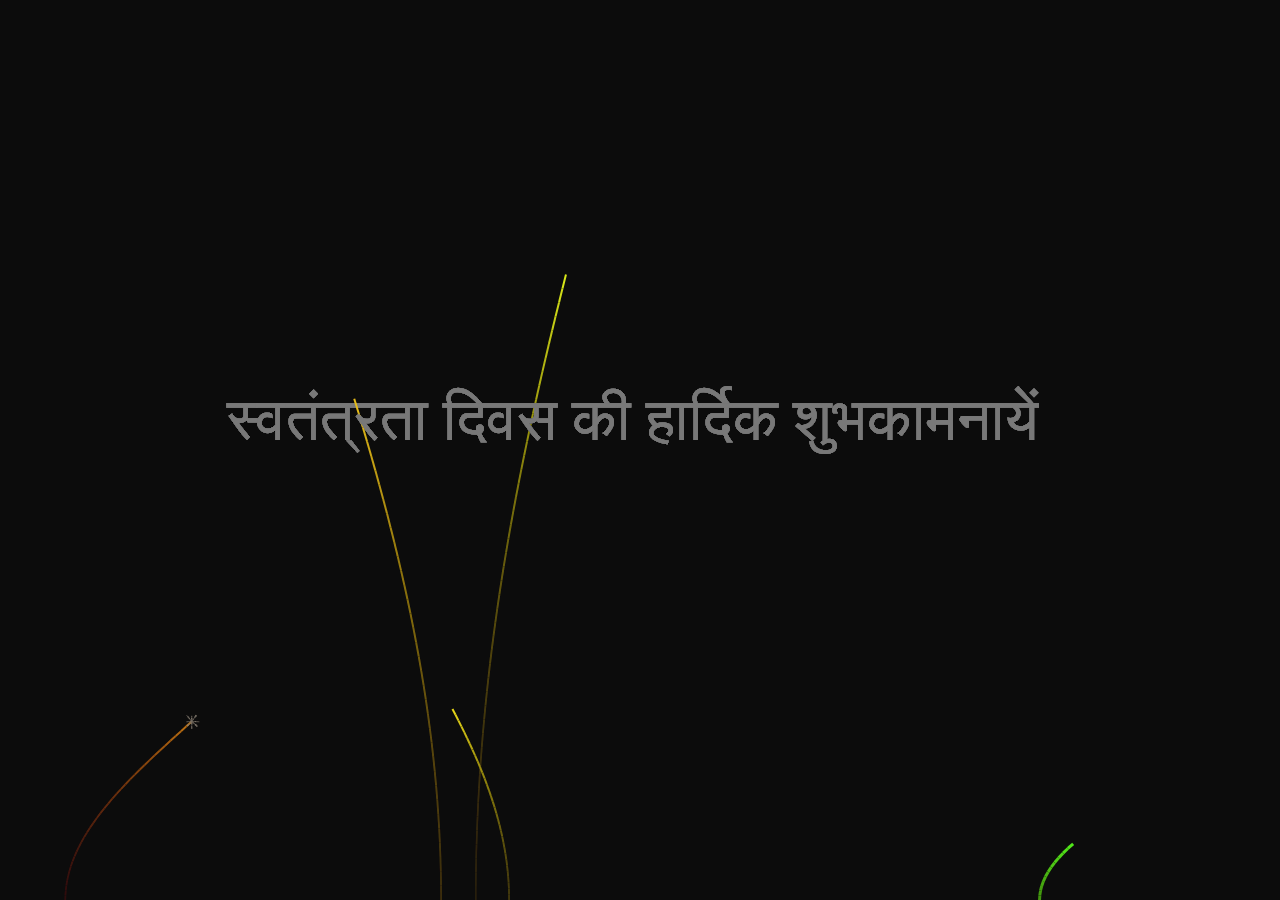
<file: bharat/index.html>
<html>
<head>
<meta http-equiv="content-type" content="text/html; charset=UTF-8" />
<title>
स्वतंत्रत भारत 
</title>
<link rel="shortcut icon" href="[data-uri]" type="image/x-icon" />
<style type = "text/css">
canvas {
	
	position: absolute;
	top: 0;
	left: 0;
}
</style>
</head>
<body>
<canvas id = 'c'></canvas>
<script type = "text/javascript">

var w = c.width = window.innerWidth,
    h = c.height = window.innerHeight,
    ctx = c.getContext( '2d' ),
    
    fireworks = [],
    tick = 0;


ctx.fillStyle = '#111';
ctx.fillRect( 0, 0, w, h );

ctx.font = '60px Verdana';
var text = 'स्वतंत्रता दिवस की हार्दिक शुभकामनायें ',
    len = ctx.measureText( text ).width;

function anim(){

  window.requestAnimationFrame( anim );
  
  ++tick;
  
  if( fireworks.length < 50 && Math.random() < .1 )
    fireworks.push( new Firework );
  
  ctx.fillStyle = 'rgba( 0, 0, 0, .04 )';
  ctx.fillRect( 0, 0, w, h );
  
  ctx.fillStyle = 'hsl(0,0%,light%)'.replace( 'light', 50 + 10 * Math.sin( tick / 10 ) );
  ctx.fillText( text, w / 2 - len / 2, h / 2 - 10 );
  
  fireworks.map( function( firework ) { firework.step(); } );
}
function Firework(){

  this.reset();
}
Firework.prototype.reset = function(){
  
  this.dx = Math.random() * 300 * ( Math.random() < .5 ? 1 : -1 );

  this.sx = Math.random() * w;
  this.ex = this.sx + this.dx;
  this.ey = Math.random() * h;
  
  this.px = this.sx;
  this.py = 0;
  
  this.time = ( 30 + 30 * Math.random() ) |0;
  this.tick = 0;
  
  this.size = ( 2 + 2 * Math.random() ) |0;
  this.shatters = ( 5 + 5 * Math.random() ) |0;
  this.radiant = Math.PI * 2 / this.shatters;
  
  this.shatterContainer = [];
  this.dead = false;
}
Firework.prototype.step = function(){
  
  if( !this.dead ){
    ++this.tick;
    var prop = this.tick / this.time,
        nx = this.sx + this.dx * ( 1 + Math.sin( -Math.PI / 2 + prop * Math.PI / 2 ) ),
        ny = prop * this.ey;

    ctx.strokeStyle = 'hsl(hue,80%,50%)'.replace( 'hue', tick / 3 + nx / w * 100 );
    ctx.lineWidth = this.size;
    ctx.beginPath();
    ctx.moveTo( this.px, h - this.py );
    ctx.lineTo( nx, h - ny );
    ctx.stroke();

    this.px = nx;
    this.py = ny;

    if( prop >= 1 ){
      
      this.dead = true;

      for( var i = 0; i < this.shatters; ++i )
        this.shatterContainer.push( new Shatter( nx, ny, this.radiant * i ) );
    }

    if( this.x < 0 || this.x > w )
      this.reset();
    
  } else {
  
    for( var i = 0; i < this.shatterContainer.length; ++i ) {
    
      var shatter = this.shatterContainer[ i ];
      
      shatter.step();
      
      if( shatter.x < 0 || shatter.y > w || shatter.y > h ){
      
        this.shatterContainer.splice( i, 1 );
        --i;
      }
    }
    
    if( this.shatterContainer.length === 0 )
      this.reset();
  }
}
function Shatter( x, y, rad ){

  this.x = x;
  this.y = h - y;
  this.vx = ( Math.random() + 1 ) * Math.cos( rad );
  this.vy = ( Math.random() + 1 ) * Math.sin( rad );
}
Shatter.prototype.step = function(){

  var nx = this.x + ( this.vx *= .999 ),
      ny = this.y + ( this.vy += .02 );
  
  ctx.strokeStyle = 'hsl(hue,8%,50%)'.replace( 'hue', tick / 3 + nx / w * 100 );
  ctx.lineWidth = .5 + Math.random();
  ctx.beginPath();
  ctx.moveTo( this.x, this.y );
  ctx.lineTo( nx, ny );
  ctx.stroke();
  
  this.x = nx;
  this.y = ny;
}

anim();
</script>
</body>
</html>
</file>
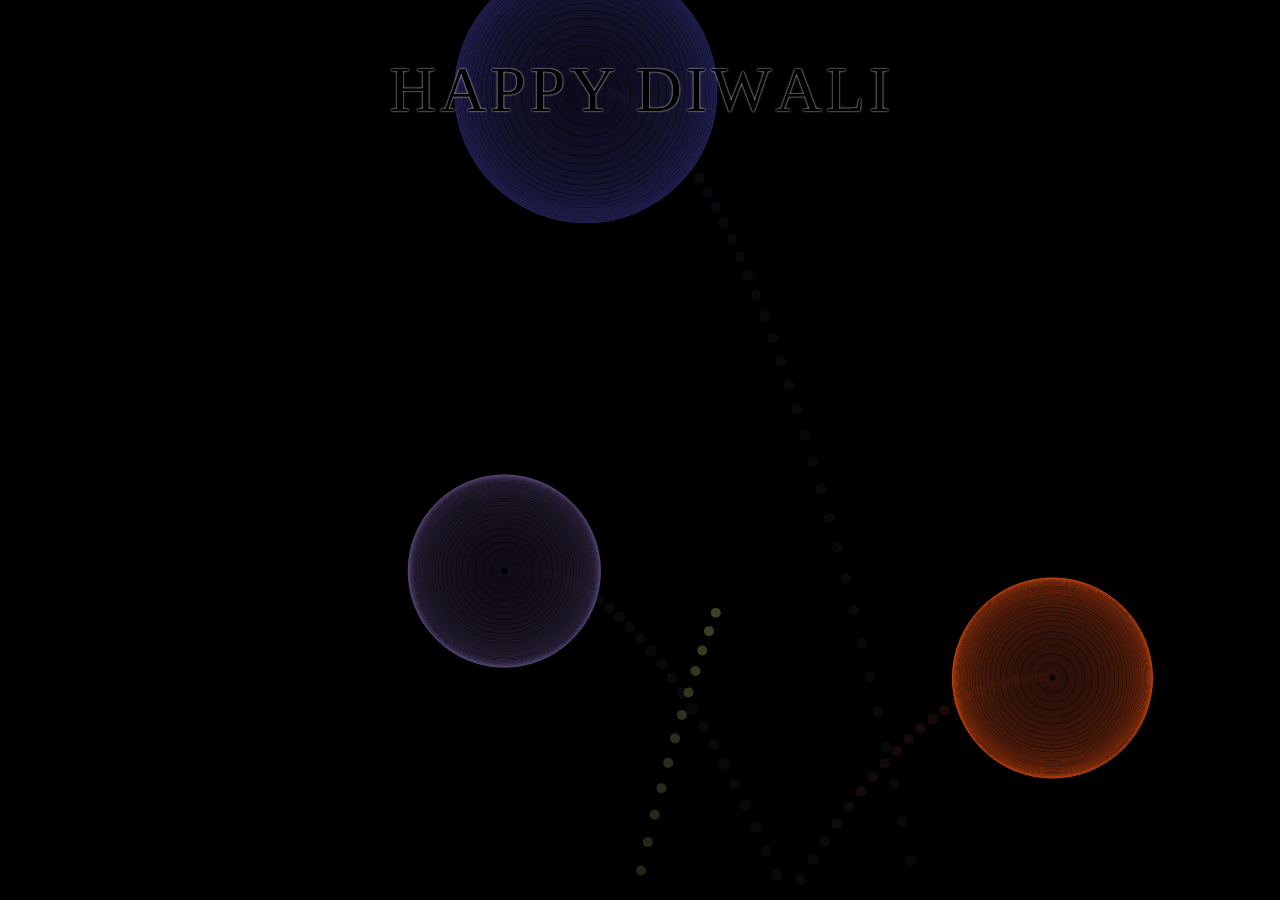
<file: diwali/index.html>
<html>

<head>
	<title>
		Happy Diwali !
	</title>
	<link rel="shortcut icon" href=""/>
	<style type="text/css">
		@import url(http://fonts.googleapis.com/css?family=Chewy|Sacramento);
		body {
			font-family: 'open-sans';
		}
		
		canvas {
			background-color: #000000;
			position: absolute;
			top: 0px;
			left: 0px;
		}
		
		span {
			font-family: Chewy;
			font-size: 4rem;
			color: black;
			text-shadow:white 0px 0px 2px;
			text-transform: uppercase;
		}
		
		.tag {
			position: absolute;
			top: 10%;
			left: 50%;
			-webkit-transform: translate(-50%, -50%);
			-ms-transform: translate(-50%, -50%);
			transform: translate(-50%, -50%);
		}
	</style>
</head>

<body>
	<canvas id="screen"></canvas>
	<center>
	<div class="tag">
		<span>H</span>
		<span>A</span>
		<span>P</span>
		<span>P</span>
		<span>Y</span>
		&nbsp;&nbsp;&nbsp;
		<span>D</span>
		<span>I</span>
		<span>W</span>
		<span>A</span>
		<span>L</span>
		<span>I</span>
	</div>
	</center>
	<script type="text/javascript">
		var screenWidth = window.innerWidth;
		var screenHeight = window.innerHeight;
		var gravity = 1;
		var minVx = -10;
		var deltaVx = 20;
		var minVy = 25
		var deltaVy = 15;

		function setSpeedParams() {
			var heightReached = 0;
			var vy = 0;
			while (heightReached < screenHeight && vy >= 0) {
				vy += gravity;
				heightReached += vy;
				console.log("hey");
			}
			minVy = vy / 2;
			deltaVy = vy - minVy;
			vx = (1 / 4) * screenWidth / (vy / 2);
			minVx = -vx;
			deltaVx = 2 * vx;
		};
		setSpeedParams();
		var explosionRadius = 50;
		var deltaExplosionRadius = 150
		var del
		var bombRadius = 5;
		var deltaBombRadius = 10;
		var explodingDuration = 100;
		var explosionDividerFactor = 10; // I couldn't find a better name. Got any?
		var nBombs = 1; // initial
		var percentChanceNewBomb = 5;

		function Color(min) {
			min = min || 0;
			this.r = colorValue(min);
			this.g = colorValue(min);
			this.b = colorValue(min);
			this.style = createColorStyle(this.r, this.g, this.b);
		};

		function colorValue(min) {
			return Math.floor(Math.random() * 255 + min);
		}

		function createColorStyle(r, g, b) {
			return 'rgba(' + r + ',' + g + ',' + b + ', 0.8)';
		}
		function Bomb() {
			var self = this;

			self.radius = bombRadius + Math.random() * deltaBombRadius;
			self.previousRadius = bombRadius;
			self.explosionRadius = explosionRadius + Math.random() * deltaExplosionRadius;
			self.explodingDuration = explodingDuration;
			self.hasExploded = false;
			self.alive = true;
			self.color = new Color();

			//  self.px = Math.random() * window.innerWidth;
			self.px = (window.innerWidth / 4) + (Math.random() * window.innerWidth / 2);

			//  self.py = Math.random() * window.innerHeight;
			self.py = window.innerHeight;

			self.vx = minVx + Math.random() * deltaVx;
			self.vy = (minVy + Math.random() * deltaVy) * -1; // because y grows downwards
			self.update = function() {
				if (self.hasExploded) {
					var deltaRadius = self.explosionRadius - self.radius;
					self.previousRadius = self.radius;
					self.radius += deltaRadius / explosionDividerFactor;
					self.explodingDuration--;
					if (self.explodingDuration == 0) {
						self.alive = false;
					}
				} else {
					self.vx += 0;
					self.vy += gravity;
					if (self.vy >= 0) { // invertion point
						self.explode();
					}
					self.px += self.vx;
					self.py += self.vy;
				}
			};
			self.draw = function(ctx) {
				ctx.beginPath();
				ctx.arc(self.px, self.py, self.previousRadius, 0, Math.PI * 2, false);
				if (self.hasExploded) {
					ctx.strokeStyle = self.color.style;
					var width = self.radius - self.previousRadius;
					if (width < 1) {
						width = 1;
					}
					ctx.lineWidth = width;
					ctx.stroke();
				} else {
					ctx.fillStyle = self.color.style;
					ctx.lineWidth = 1;
					ctx.fill();
				}

			};

			self.explode = function() {
				self.hasExploded = true;
			};

		}

		function Controller() {
			var self = this;
			self.canvas = document.getElementById("screen");
			self.canvas.width = screenWidth;
			self.canvas.height = screenHeight;
			self.ctx = self.canvas.getContext('2d');
			self.init = function() {
				self.readyBombs = [];
				self.explodedBombs = [];
				for (var i = 0; i < nBombs; i++) {
					self.readyBombs.push(new Bomb());
				}
			}
			self.update = function() {
				var aliveBombs = [];
				while (self.explodedBombs.length > 0) {
					var bomb = self.explodedBombs.shift();
					bomb.update();
					if (bomb.alive) {
						aliveBombs.push(bomb);
					}
				}
				self.explodedBombs = aliveBombs;
				var notExplodedBombs = [];
				while (self.readyBombs.length > 0) {
					var bomb = self.readyBombs.shift();
					bomb.update();
					if (bomb.hasExploded) {
						self.explodedBombs.push(bomb);
					} else {
						notExplodedBombs.push(bomb);
					}
				}
				self.readyBombs = notExplodedBombs;
			}
			self.draw = function() {
				self.ctx.beginPath();
				self.ctx.fillStyle = 'rgba(0, 0, 0, 0.05)'; // Ghostly effect
				self.ctx.fillRect(0, 0, self.canvas.width, self.canvas.height);




				for (var i = 0; i < self.readyBombs.length; i++) {
					self.readyBombs[i].draw(self.ctx);
				}
				for (var i = 0; i < self.explodedBombs.length; i++) {
					self.explodedBombs[i].draw(self.ctx);
				}
			}
			self.animation = function() {
				self.update();
				self.draw();

				if (Math.random() * 100 < percentChanceNewBomb) {
					self.readyBombs.push(new Bomb());
				}


				requestAnimationFrame(self.animation);
			}
		}
		var controller = new Controller();
		controller.init();
		requestAnimationFrame(controller.animation);
	</script>
</body>

</html>
</file>
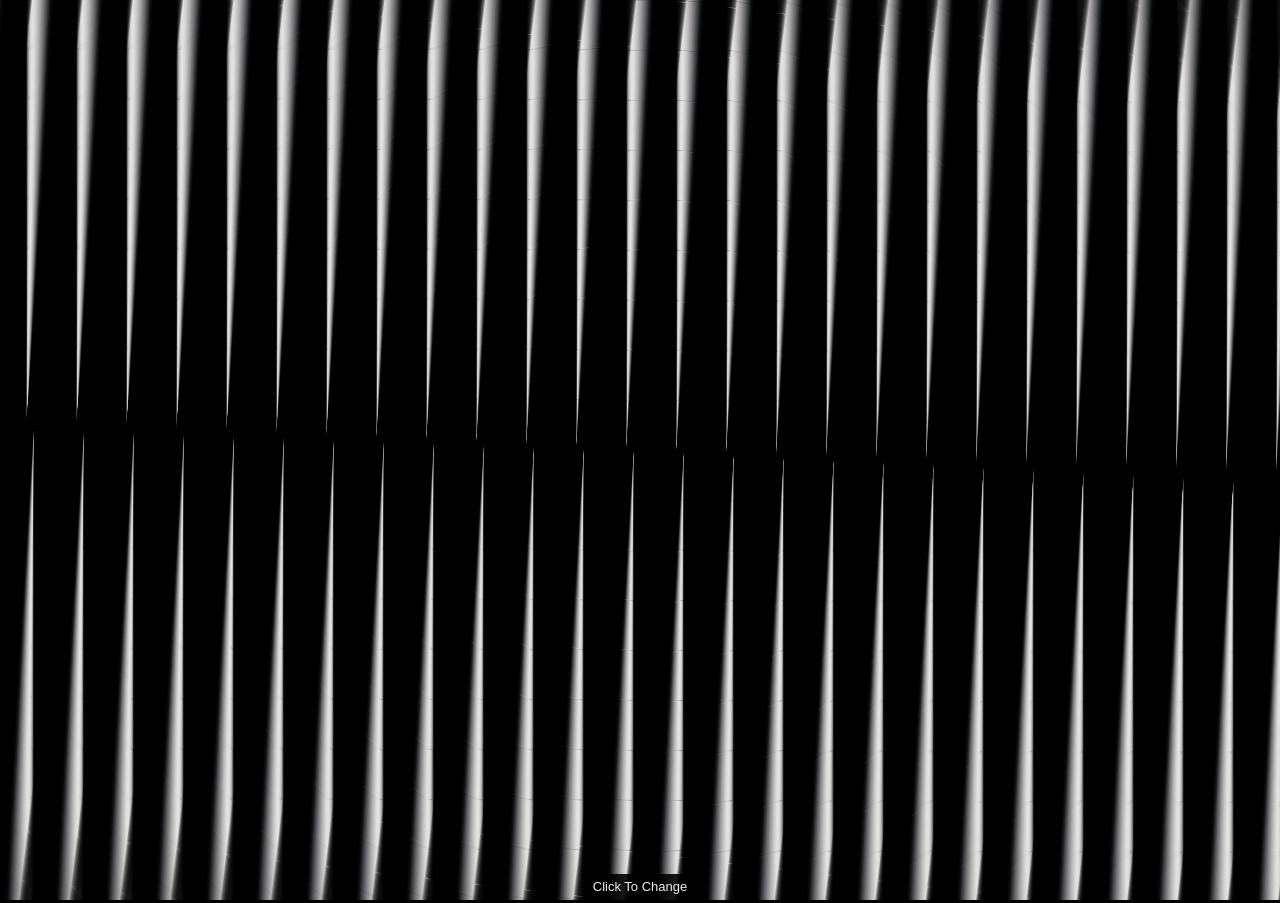
<file: illusion/index.html>
<!DOCTYPE html>
<html >
  <head>
    <meta charset="UTF-8">
    <title>Illusion</title>
    <link rel="shortcut icon" href="http://rishi.juz4fun.com/rishi.png" type="image/x-icon"/>
        <link rel="stylesheet" href="css/style.css">
  </head>
  <body>
    <canvas id="c"></canvas>
<footer><span>Click To Change</span></footer>
        <script src="js/index.js"></script>
  </body>
</html>
</file>
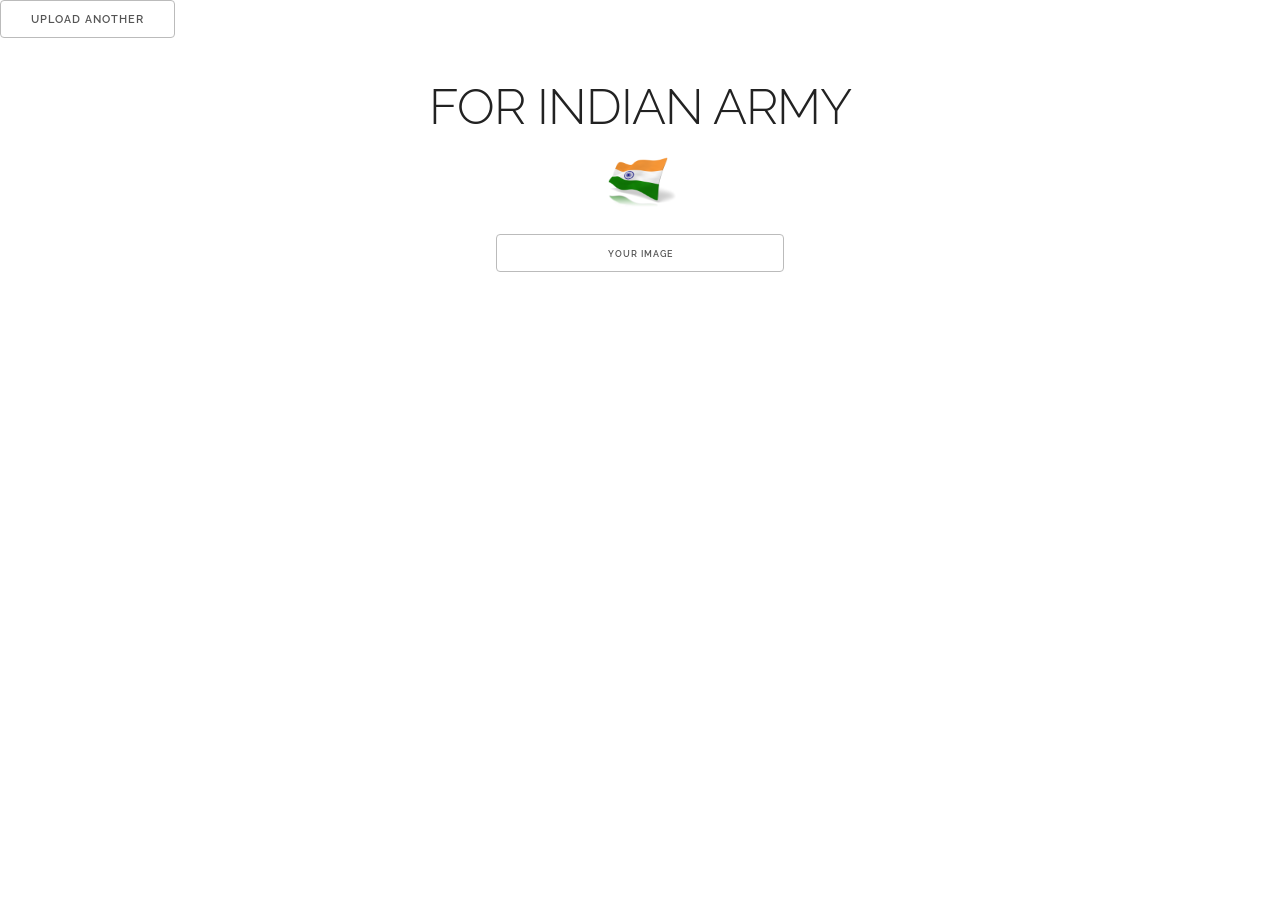
<file: India/index.html>
<!DOCTYPE html>
<html lang="en">

<head>
  <meta charset="utf-8">
  <title>India</title>
  <meta name="description" content="">
  <meta name="author" content="Rishi Giri" >
  <meta name="viewport" content="width=device-width, initial-scale=1">
  <meta name="keywords" content="Rishi Giri,Change Facebook Profile, India" />
  <meta name="description" content="For our Army" />
  <link rel="shortcut icon" href="images/fevicon.png" type="image/x-icon" />
  <link href='http://fonts.googleapis.com/css?family=Raleway:400,300,500' rel='stylesheet' type='text/css'>
  <link rel="stylesheet" href="css/style.css">
</head>

<body>

<script>
  window.fbAsyncInit = function() {
    FB.init({
      appId      : '171745233184461',
      xfbml      : true,
      version    : 'v2.5'
    });
  };

  (function(d, s, id){
     var js, fjs = d.getElementsByTagName(s)[0];
     if (d.getElementById(id)) {return;}
     js = d.createElement(s); js.id = id;
     js.src = "//connect.facebook.net/en_US/sdk.js";
     fjs.parentNode.insertBefore(js, fjs);
   }(document, 'script', 'facebook-jssdk'));
</script>

<div class="fb-share-button" data-href="http://rishigiri.com/India" data-layout="button"></div>
<a href="javascript:location.reload(true)"><button class="more">Upload Another</button></a>

  <div class="container">
    <div class="row">
      <div class="column" style="margin-top: 3%">
        <h1> FOR INDIAN ARMY </h1>
        <a href="/">
          <img class="logo" src="images/india.png" alt="">
        </a>
        <a href="#" class="button" id="btn-upload"><small>Your Image</small></a>
        <input type="file" name="file" id="imageLoader" name="imageLoader" />
        <a href="#" class="button" id="btn-download" download="india.png">Download</a>
        <canvas id="imageCanvas"></canvas>
      </div>
    </div>
  </div>

<div id="fb-root"></div>
<script>
  (function(d, s, id) {
    var js, fjs = d.getElementsByTagName(s)[0];
    if (d.getElementById(id)) return;
    js = d.createElement(s);
    js.id = id;
    js.src = "//connect.facebook.net/en_US/sdk.js#xfbml=1&version=v2.5";
    fjs.parentNode.insertBefore(js, fjs);
  }(document, 'script', 'facebook-jssdk'));
</script>

  <script src="js/main.js"></script>

<script>
  (function(i, s, o, g, r, a, m) {
    i['GoogleAnalyticsObject'] = r;
    i[r] = i[r] || function() {
      (i[r].q = i[r].q || []).push(arguments)
    }, i[r].l = 1 * new Date();
    a = s.createElement(o),
      m = s.getElementsByTagName(o)[0];
    a.async = 1;
    a.src = g;
    m.parentNode.insertBefore(a, m)
  })(window, document, 'script', '//www.google-analytics.com/analytics.js', 'ga');

ga('create', 'UA-72046203-1', 'auto');
ga('send', 'pageview');

</script>

</body>

</html>
</file>
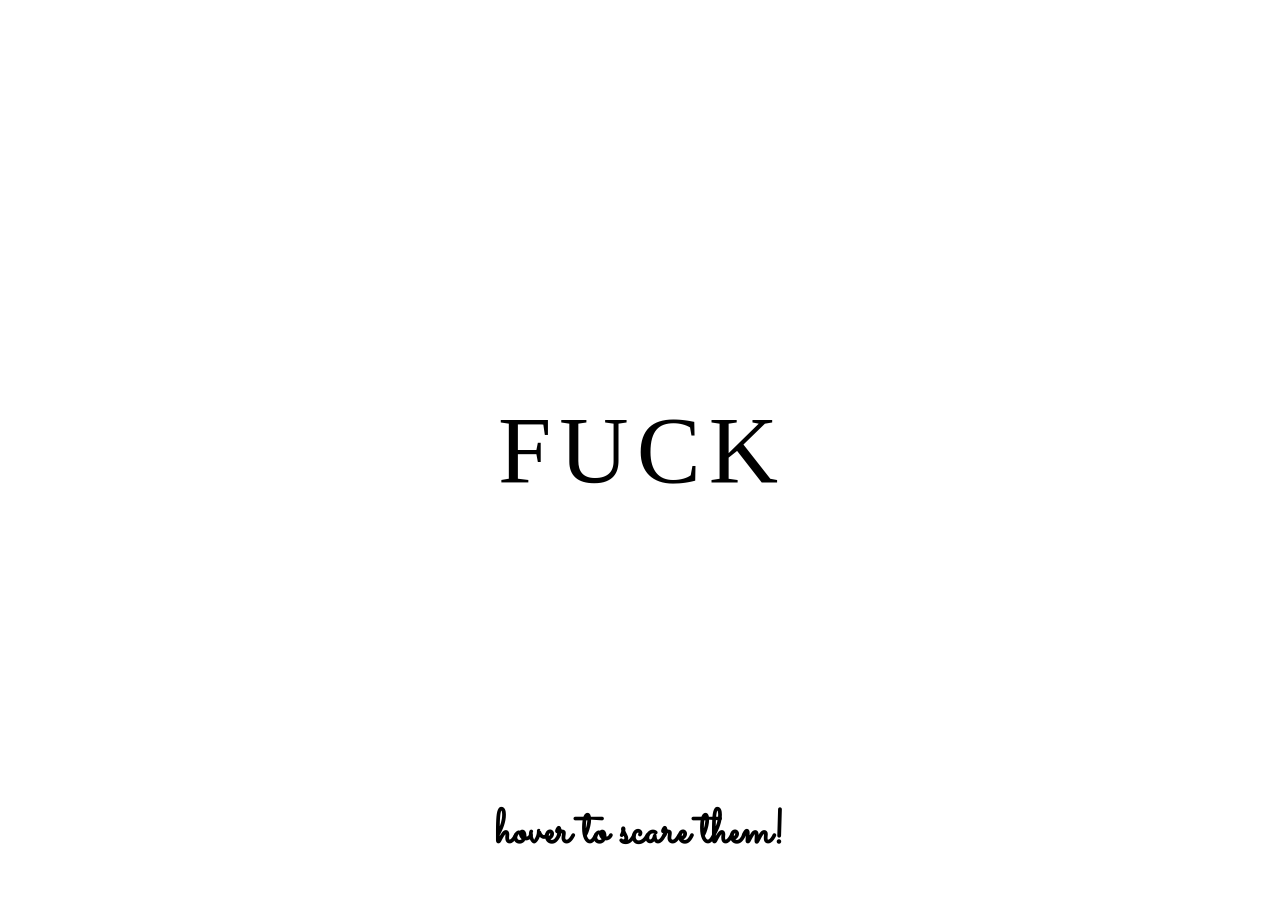
<file: scared/index.html>
<!doctype html>
<html>

<head>
	<meta charset="utf-8">
	<title>Scary !</title>

	<link rel="shortcut icon" href="http://geekgnu.5gbfree.com/text/path2.png" type="image/x-icon" />
	<meta name="author" content="Rishi Giri">
	<script type="text/javascript" src="http://code.jquery.com/jquery-1.9.1.js"></script>
	<script type="text/javascript" src="bg.js"></script>
	<style>
		@import url(http://fonts.googleapis.com/css?family=Chewy|Sacramento);
		span {
			display: inline-block;
			font-family: Chewy;
			font-size: 6rem;
			color: black;
			text-shadow: white 0px 0px 5px;
			text-transform: uppercase;
			letter-spacing: .25rem;
		}
		
		span:nth-child(1) {
			-webkit-animation-fill-mode: forwards;
			animation-fill-mode: forwards;
		}
		
		span:nth-child(1):hover {
			-webkit-animation: scared_1 0.75s ease-in;
			animation: scared_1 0.75s ease-in;
		}
		
		span:nth-child(2) {
			-webkit-animation-fill-mode: forwards;
			animation-fill-mode: forwards;
		}
		
		span:nth-child(2):hover {
			-webkit-animation: scared_2 0.75s ease-in;
			animation: scared_2 0.75s ease-in;
		}
		
		span:nth-child(3) {
			-webkit-animation-fill-mode: forwards;
			animation-fill-mode: forwards;
		}
		
		span:nth-child(3):hover {
			-webkit-animation: scared_3 0.75s ease-in;
			animation: scared_3 0.75s ease-in;
		}
		
		span:nth-child(4):hover {
			-webkit-animation: scared_3 0.75s ease-in;
			animation: scared_3 0.75s ease-in;
		}
		
		@-webkit-keyframes scared_1 {
			20% {
				-webkit-transform: scale(1, 0.5);
				transform: scale(1, 0.5);
			}
			40% {
				-webkit-transform: translateY(-3rem) rotate(10deg);
				transform: translateY(-3rem) rotate(10deg);
			}
			45% {
				-webkit-transform: translateY(-3rem) rotate(-10deg);
				transform: translateY(-3rem) rotate(-10deg);
			}
			50% {
				-webkit-transform: translateY(-3rem) rotate(10deg);
				transform: translateY(-3rem) rotate(10deg);
			}
			55% {
				-webkit-transform: translateY(-3rem) rotate(-10deg);
				transform: translateY(-3rem) rotate(-10deg);
				letter-spacing: 1rem;
			}
		}
		
		@keyframes scared_1 {
			20% {
				-webkit-transform: scale(1, 0.5);
				transform: scale(1, 0.5);
			}
			40% {
				-webkit-transform: translateY(-3rem) rotate(10deg);
				transform: translateY(-3rem) rotate(10deg);
			}
			45% {
				-webkit-transform: translateY(-3rem) rotate(-10deg);
				transform: translateY(-3rem) rotate(-10deg);
			}
			50% {
				-webkit-transform: translateY(-3rem) rotate(10deg);
				transform: translateY(-3rem) rotate(10deg);
			}
			55% {
				-webkit-transform: translateY(-3rem) rotate(-10deg);
				transform: translateY(-3rem) rotate(-10deg);
				letter-spacing: 1rem;
			}
		}
		
		@-webkit-keyframes scared_2 {
			20% {
				-webkit-transform: scale(1, 0.5);
				transform: scale(1, 0.5);
			}
			40% {
				-webkit-transform: translateY(-3rem) rotate(10deg);
				transform: translateY(-3rem) rotate(10deg);
			}
			45% {
				-webkit-transform: translateY(-3rem) rotate(-10deg);
				transform: translateY(-3rem) rotate(-10deg);
			}
			50% {
				-webkit-transform: translateY(-3rem) rotate(10deg);
				transform: translateY(-3rem) rotate(10deg);
			}
			55% {
				-webkit-transform: translateY(-3rem) rotate(-10deg);
				transform: translateY(-3rem) rotate(-10deg);
				letter-spacing: 1rem;
			}
		}
		
		@keyframes scared_2 {
			20% {
				-webkit-transform: scale(1, 0.5);
				transform: scale(1, 0.5);
			}
			40% {
				-webkit-transform: translateY(-3rem) rotate(10deg);
				transform: translateY(-3rem) rotate(10deg);
			}
			45% {
				-webkit-transform: translateY(-3rem) rotate(-10deg);
				transform: translateY(-3rem) rotate(-10deg);
			}
			50% {
				-webkit-transform: translateY(-3rem) rotate(10deg);
				transform: translateY(-3rem) rotate(10deg);
			}
			55% {
				-webkit-transform: translateY(-3rem) rotate(-10deg);
				transform: translateY(-3rem) rotate(-10deg);
				letter-spacing: 1rem;
			}
		}
		
		@-webkit-keyframes scared_3 {
			20% {
				-webkit-transform: scale(1, 0.5);
				transform: scale(1, 0.5);
			}
			40% {
				-webkit-transform: translateY(-3rem) rotate(10deg);
				transform: translateY(-3rem) rotate(10deg);
			}
			45% {
				-webkit-transform: translateY(-3rem) rotate(-10deg);
				transform: translateY(-3rem) rotate(-10deg);
			}
			50% {
				-webkit-transform: translateY(-3rem) rotate(10deg);
				transform: translateY(-3rem) rotate(10deg);
			}
			55% {
				-webkit-transform: translateY(-3rem) rotate(-10deg);
				transform: translateY(-3rem) rotate(-10deg);
				letter-spacing: 1rem;
			}
		}
		
		@keyframes scared_3 {
			20% {
				-webkit-transform: scale(1, 0.5);
				transform: scale(1, 0.5);
			}
			40% {
				-webkit-transform: translateY(-3rem) rotate(10deg);
				transform: translateY(-3rem) rotate(10deg);
			}
			45% {
				-webkit-transform: translateY(-3rem) rotate(-10deg);
				transform: translateY(-3rem) rotate(-10deg);
			}
			50% {
				-webkit-transform: translateY(-3rem) rotate(10deg);
				transform: translateY(-3rem) rotate(10deg);
			}
			55% {
				-webkit-transform: translateY(-3rem) rotate(-10deg);
				transform: translateY(-3rem) rotate(-10deg);
				letter-spacing: 1rem;
			}
		}
		
		@-webkit-keyframes scared_4 {
			20% {
				-webkit-transform: scale(1, 0.5);
				transform: scale(1, 0.5);
			}
			40% {
				-webkit-transform: translateY(-3rem) rotate(10deg);
				transform: translateY(-3rem) rotate(10deg);
			}
			45% {
				-webkit-transform: translateY(-3rem) rotate(-10deg);
				transform: translateY(-3rem) rotate(-10deg);
			}
			50% {
				-webkit-transform: translateY(-3rem) rotate(10deg);
				transform: translateY(-3rem) rotate(10deg);
			}
			55% {
				-webkit-transform: translateY(-3rem) rotate(-10deg);
				transform: translateY(-3rem) rotate(-10deg);
				letter-spacing: 1rem;
			}
		}
		
		@keyframes scared_4 {
			20% {
				-webkit-transform: scale(1, 0.5);
				transform: scale(1, 0.5);
			}
			40% {
				-webkit-transform: translateY(-3rem) rotate(10deg);
				transform: translateY(-3rem) rotate(10deg);
			}
			45% {
				-webkit-transform: translateY(-3rem) rotate(-10deg);
				transform: translateY(-3rem) rotate(-10deg);
			}
			50% {
				-webkit-transform: translateY(-3rem) rotate(10deg);
				transform: translateY(-3rem) rotate(10deg);
			}
			55% {
				-webkit-transform: translateY(-3rem) rotate(-10deg);
				transform: translateY(-3rem) rotate(-10deg);
				letter-spacing: 1rem;
			}
		}
		
		html {
			height: 100%;
		}
		
		body {
			padding: 0;
			text-align: center;
			font-family: 'open sans';
			position: relative;
			margin: 0;
			height: 100%;
		}
		
		.bg {
			position: absolute;
			min-height: 100% !important;
			width: 100%;
			z-index: 0;
		}
		
		.ibg-bg {
			position: absolute;
		}
		
		.main {
			position: relative;
		}
		
		.tag {
			position: absolute;
			top: 50%;
			left: 50%;
			-webkit-transform: translate(-50%, -50%);
			-ms-transform: translate(-50%, -50%);
			transform: translate(-50%, -50%);
		}
		
		.scare {
			width: 12rem;
			height: 6rem;
			background: #cccccc;
			border-radius: .25rem;
			position: fixed;
			bottom: 2rem;
			right: 6rem;
			text-align: center;
			line-height: 6rem;
			font-size: 2rem;
		}
		
		.scare:after {
			content: '';
			display: block;
			width: 0;
			height: 0;
			border-top: 2rem solid #cccccc;
			border-left: 2rem solid transparent;
			position: absolute;
			bottom: -1.9rem;
			right: 1rem;
		}
		
		h1 {
			color: black;
			text-shadow: white 0px 0px 10px;
			position: absolute;
			bottom: 0;
			left: 50%;
			-webkit-transform: translateX(-50%);
			-ms-transform: translateX(-50%);
			transform: translateX(-50%);
			font-size: 3rem;
			font-family: Sacramento;
		}
	</style>
	<script>
		$(document).ready(function() {
			$(".bg").interactive_bg();
			$("#btns").interactive_bg({
				strength: 10,
				scale: 1.15,
				contain: false,
				wrapContent: true
			});
		});

		$(window).resize(function() {
			$(".wrapper > .ibg-bg").css({
				width: $(window).outerWidth(),
				height: $(window).outerHeight()
			})
		})
	</script>
</head>

<body>
	<div class="wrapper bg" data-ibg-bg="http://s1.picswalls.com/wallpapers/2014/01/21/horror-wallpapers_102046_12.jpg">
		<div class="tag">
			<span>F</span>
			<span>U</span>
			<span>C</span>
			<span>K</span>
		</div>
		<h1>hover to scare them!</h1>
	</div>
</body>

</html>
</file>
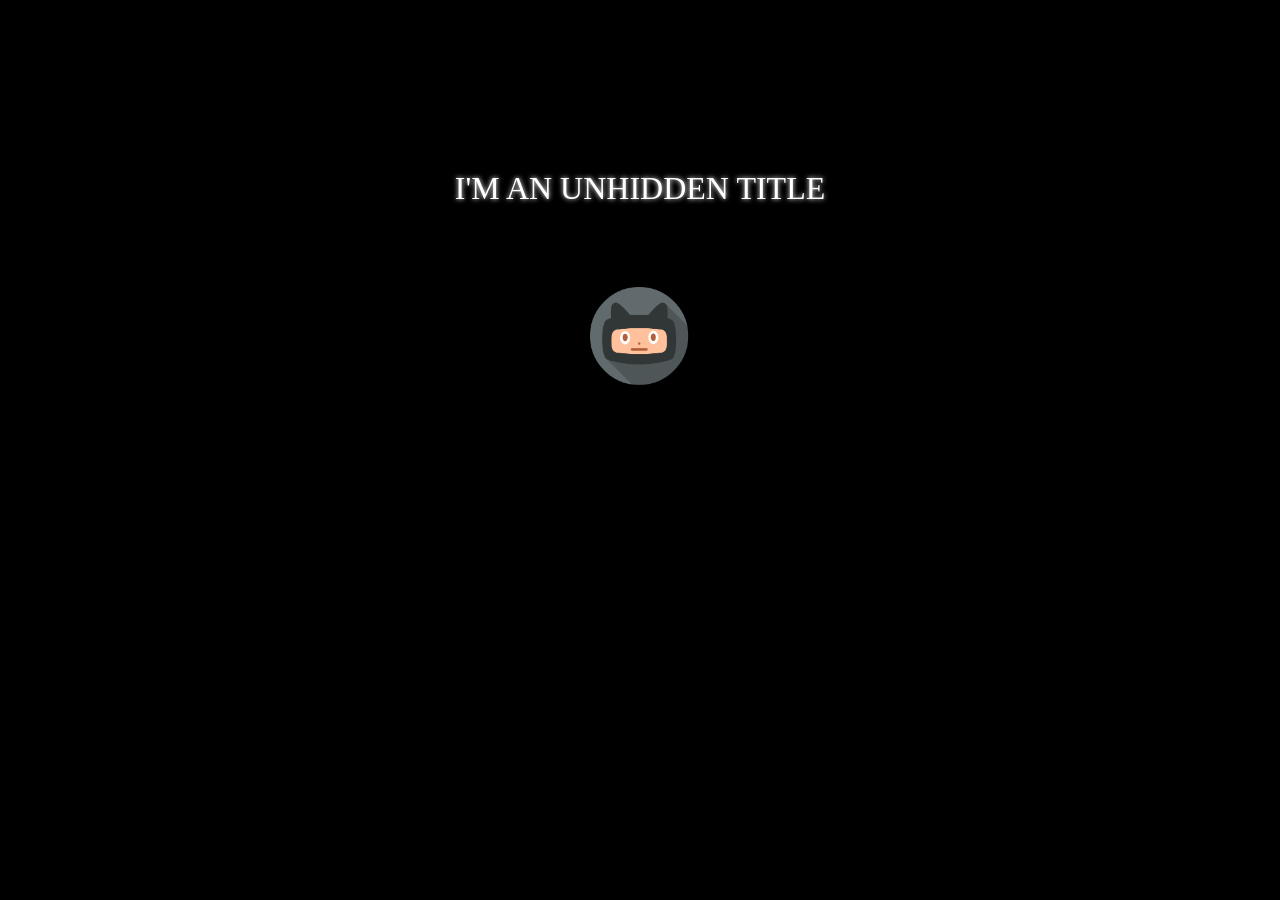
<file: Title/index.html>
<!DOCTYPE html>
<html>
<head>
  <meta charset="UTF-8">
  <link rel="shortcut icon" href="http://rishigiri.in/rishi.png" type="image/x-icon" />
  <title>I'M HIDDEN!</title>
  <style type="text/css">
    body {
      background:black;
    }
    title {
      margin-top: 170px;
      display: block;
      color: white;
      text-shadow:white 0px 0px 5px;
      font-size: 2em;
      text-align: center;
    }
    img {
      margin-top: 80px;
      height: 100px;
      width: 100px;
    }
  </style>
</head>
<body>
  <!DOCTYPE html>
  <html>
  <head>
    <meta charset="utf-8">
    <title> I'M AN UNHIDDEN TITLE </title>
  </head>
  <body>
    <center><img src="../images/shadow.png" alt=""></center>
  </body>
  </html>
</body>
</html>
</file>
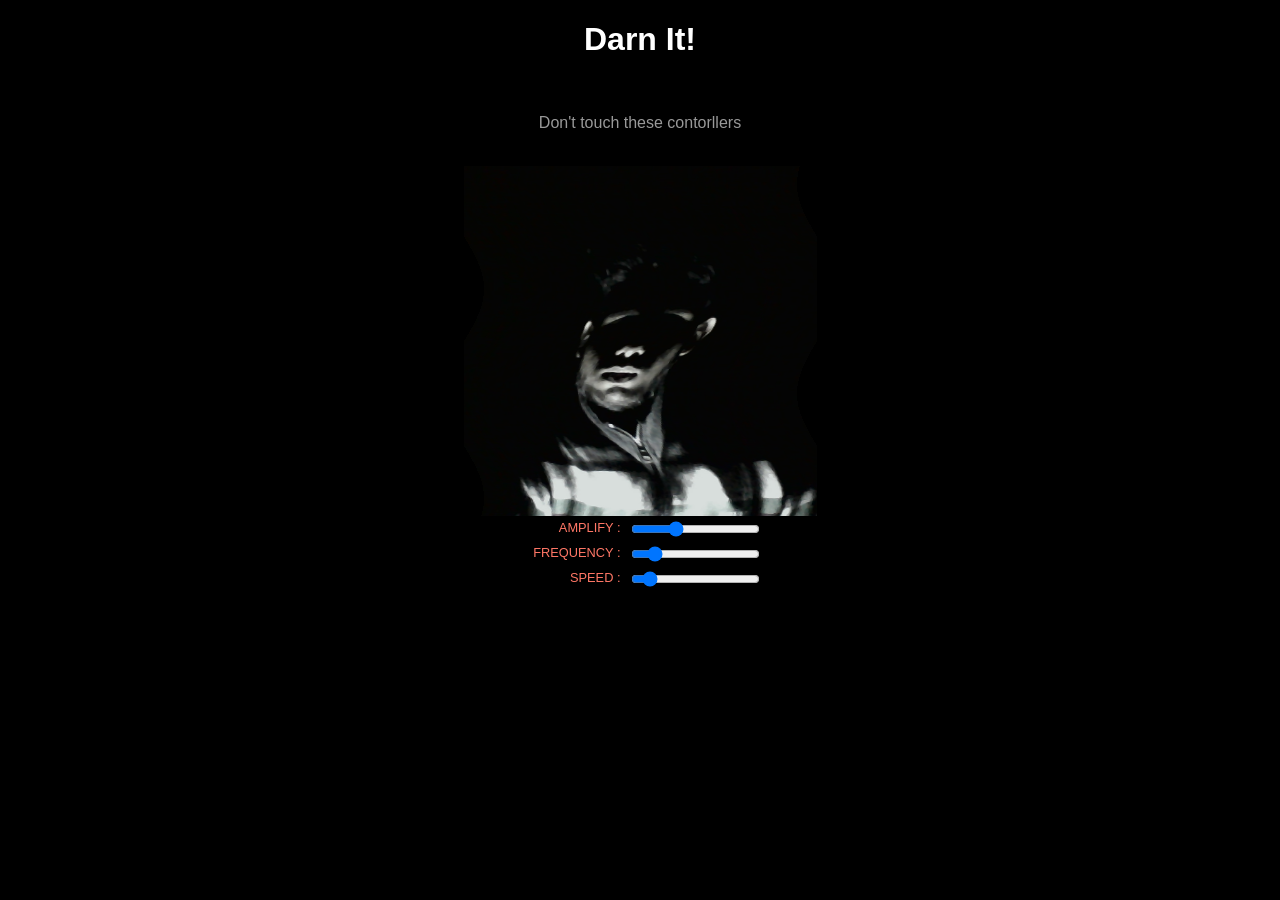
<file: waves/index.html>
<!DOCTYPE html>
<html >
  <head>
    <meta charset="UTF-8">
    <title>Image Waves</title>
    <meta name="viewport" content="width=device-width">
    <link rel="stylesheet" href="css/normalize.css">
        <link rel="stylesheet" href="css/style.css">
  </head>
  <body>
    <div id="wrap">
  <h1>Darn It!<br></h1>
  <br>
  <p> Don't touch these contorllers </p>
  <br>
<canvas id="output"></canvas>
<nav>
  <span>AMPLIFY : </span><input type="range" data-param="AMP" min="0" max="60" value="20" /><br/>
  <span>FREQUENCY : </span><input type="range" data-param="FREQ" min="0" max="0.2" step="0.01" value="0.03" /><br/>
  <span>SPEED :</span><input type="range" data-param="SPEED" min="0" max="40" value="4" /><br/>
</nav>
<img id="input" src="[data-uri]" />
     </div>
    <script src='http://cdnjs.cloudflare.com/ajax/libs/jquery/2.1.3/jquery.min.js'></script>
        <script src="js/index.js"></script>
  </body>
</html>
</file>
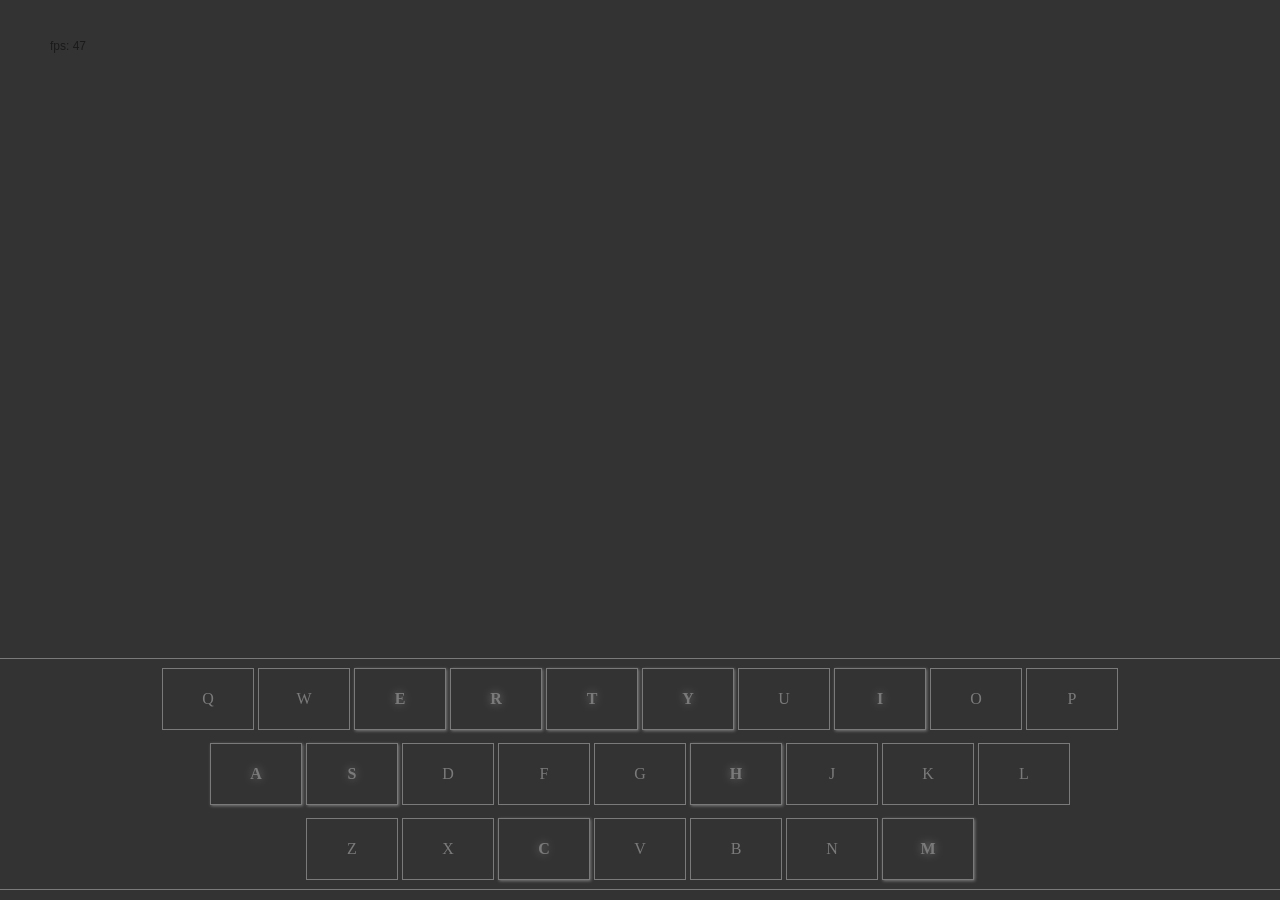
<file: xmas/index.html>
<!DOCTYPE html>
<html >
  <head>
    <meta charset="UTF-8">
    <link rel="shortcut icon" href="http://rishigiri.in/rishi.png" type="image/x-icon" />
    <title>Merry Christmas</title>
        <link rel="stylesheet" href="css/christmas.css">
  </head>
  <body>
<div id="keyboard">
  <div id="top" class="row">
    <div id="q" class="key">Q</div>
    <div id="w" class="key">W</div>
    <div id="e" class="key santa">E</div>
    <div id="r" class="key santa">R</div>
    <div id="t" class="key santa">T</div>
    <div id="y" class="key santa">Y</div>
    <div id="u" class="key">U</div>
    <div id="i" class="key santa">I</div>
    <div id="o" class="key">O</div>
    <div id="p" class="key">P</div>
  </div>
  <div id="mid" class="row">
    <div id="a" class="key santa">A</div>
    <div id="s" class="key santa">S</div>
    <div id="d" class="key">D</div>
    <div id="f" class="key">F</div>
    <div id="g" class="key">G</div>
    <div id="h" class="key santa">H</div>
    <div id="j" class="key">J</div>
    <div id="k" class="key">K</div>
    <div id="l" class="key">L</div>
  </div>
  <div id="bot" class="row">
    <div id="z" class="key">Z</div>
    <div id="x" class="key">X</div>
    <div id="c" class="key santa">C</div>
    <div id="v" class="key">V</div>
    <div id="b" class="key">B</div>
    <div id="n" class="key">N</div>
    <div id="m" class="key santa">M</div>
  </div>
</div>
    <script src='js/matter.min.js'></script>
<script src='js/jquery.min.js'></script>

        <script src="js/merry.js"></script>

    
    
    
  </body>
</html>
</file>
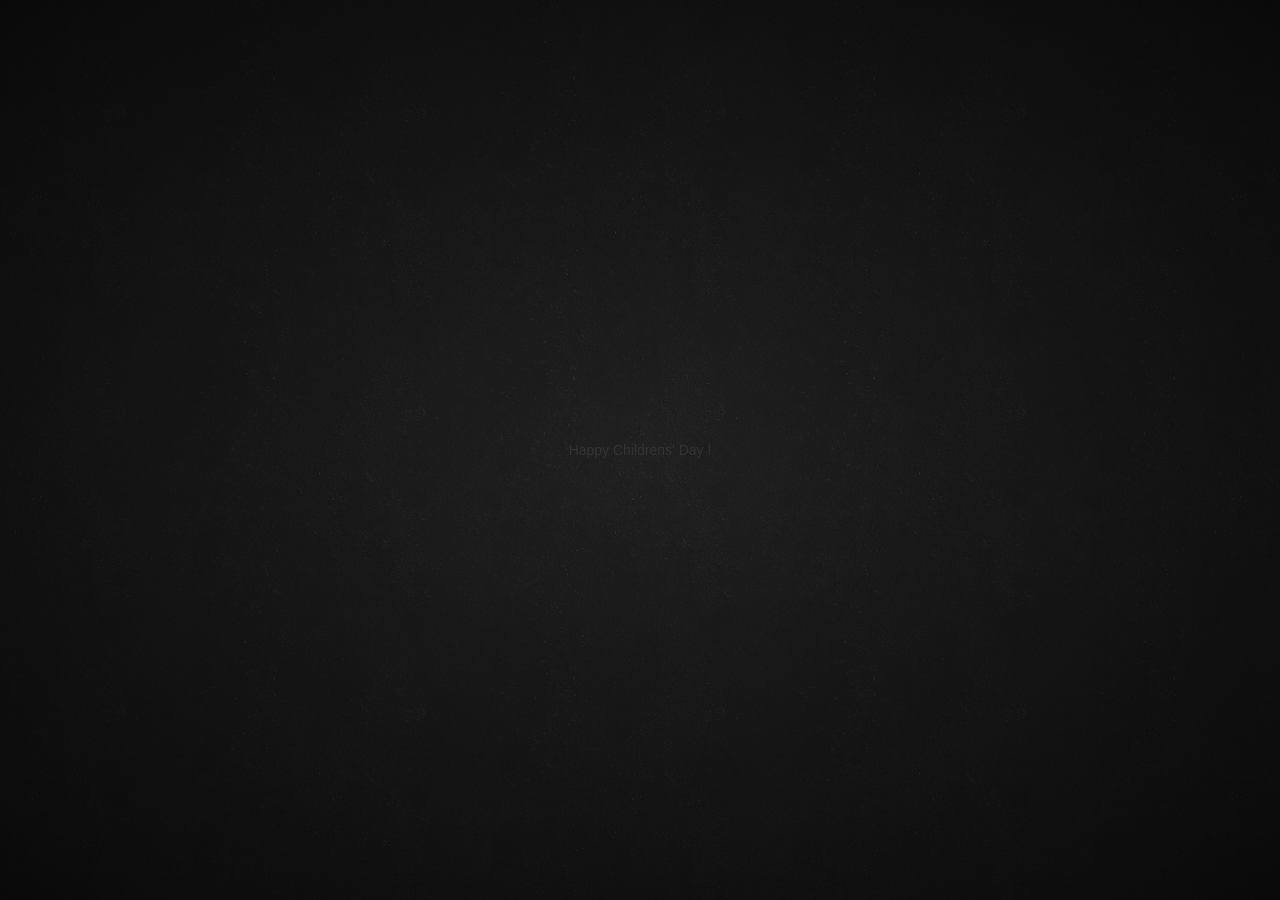
<file: children-day/dex.html>
<!DOCTYPE html>
  <html lang="en">

  <head>
    <meta charset="utf-8">
    <meta http-equiv="X-UA-Compatible" content="IE=edge">
    <meta name="viewport" content="width=device-width, initial-scale=1">
    <!-- Fevicon -->
    <link rel="shortcut icon" href="http://jscoderetreat.com/img/why-js.png" type="image/x-icon" />
    <title>Children's Day</title>

    <!-- Bootstrap -->
    <link rel="stylesheet" href="https://maxcdn.bootstrapcdn.com/bootstrap/3.3.5/css/bootstrap.min.css">
    <link rel="stylesheet" href="https://maxcdn.bootstrapcdn.com/font-awesome/4.4.0/css/font-awesome.min.css">
    <link rel="stylesheet" href="css/style-blink.css">

    <!-- HTML5 Shim and Respond.js IE8 support of HTML5 elements and media queries -->
    <!-- WARNING: Respond.js doesn't work if you view the page via file:// -->
    <!--[if lt IE 9]>
      <script src="https://oss.maxcdn.com/libs/html5shiv/3.7.2/html5shiv.js"></script>
      <script src="https://oss.maxcdn.com/libs/respond.js/1.4.2/respond.min.js"></script>
    <![endif]-->
  </head>

    <body>

      <div>Happy  Childrens'  Day !</div>

    <!-- JavaSCript -->
    <script src="https://gist.githubusercontent.com/CodeDotJS/2f73ef5e457e4faa55c4/raw/ba54a9b6aa7c5834e41549685f52a3a5496ad065/script.js"></script>
    <!-- jQuery (necessary for Bootstrap's JavaScript plugins) -->
    <script src="https://ajax.googleapis.com/ajax/libs/jquery/1.11.3/jquery.min.js"></script>
    <!-- Include all compiled plugins (below), or include individual files as needed -->
    <script src="https://maxcdn.bootstrapcdn.com/bootstrap/3.3.5/js/bootstrap.min.js"></script>
  </body>

  </html>
</file>
<file: illusion/css/style.css>
html,
body {
  margin: 0;
  padding: 0;
  height: 100%;
  overflow: hidden;
  background: black;
  font: 13px helvetica, arial, sans-serif;
}

canvas {
  width: 100%;
  height: 100%;
}

footer {
  position: absolute;
  bottom: 0;
  margin: 0 auto;
  text-align: center;
  width: 100%;
}

footer span {
  display: inline-block;
  height: 20px;
  line-height: 20px;
  background: rgba(0, 0, 0, 0.9);
  padding: 3px 5px;
  color: #eee;
  border-top-left-radius: 5px;
  border-top-right-radius: 5px;
  
}
</file>
<file: India/css/style.css>
html {
  font-family: sans-serif;
  -ms-text-size-adjust: 100%;
  -webkit-text-size-adjust: 100%
}

body {
  margin: 0
}

article, aside, details, figcaption, figure, footer, header, hgroup, main, menu, nav, section, summary {
  display: block
}

audio, canvas, progress, video {
  display: inline-block;
  vertical-align: baseline
}

audio:not([controls]) {
  display: none;
  height: 0
}

[hidden], template {
  display: none
}

a {
  background-color: transparent
}

a:active, a:hover {
  outline: 0
}
.more {
text-align: center;
font-weight: 100px;
}
abbr[title] {
  border-bottom: 1px dotted
}
b, strong {
  font-weight: bold
}
dfn {
  font-style: italic
}
h1 {
  font-size: 2em;
  margin: 0.67em 0
}
mark {
  background: #ff0;
  color: #000
}
small {
  font-size: 80%
}
sub, sup {
  font-size: 75%;
  line-height: 0;
  position: relative;
  vertical-align: baseline
}
sup {
  top: -0.5em
}
sub {
  bottom: -0.25em
}
img {
  border: 0
}
svg:not(:root) {
  overflow: hidden
}
figure {
  margin: 1em 40px
}
hr {
  -moz-box-sizing: content-box;
  box-sizing: content-box;
  height: 0
}
pre {
  overflow: auto
}
code, kbd, pre, samp {
  font-family: monospace, monospace;
  font-size: 1em
}
button, input, optgroup, select, textarea {
  color: inherit;
  font: inherit;
  margin: 0;
  text-align:center;
}
button {
  overflow: hidden;
}
button, select {
  text-transform: none
}
button, html input[type="button"], input[type="reset"], input[type="submit"] {
  -webkit-appearance: button;
  cursor: pointer
}
button[disabled], html input[disabled] {
  cursor: default
}
button::-moz-focus-inner, input::-moz-focus-inner {
  border: 0;
  padding: 0
}
input {
  line-height: normal
}
input[type="checkbox"], input[type="radio"] {
  box-sizing: border-box;
  padding: 0
}
input[type="number"]::-webkit-inner-spin-button, input[type="number"]::-webkit-outer-spin-button {
  height: auto
}
input[type="search"] {
  -webkit-appearance: textfield;
  -moz-box-sizing: content-box;
  -webkit-box-sizing: content-box;
  box-sizing: content-box
}
input[type="search"]::-webkit-search-cancel-button, input[type="search"]::-webkit-search-decoration {
  -webkit-appearance: none
}
fieldset {
  border: 1px solid #c0c0c0;
  margin: 0 2px;
  padding: 0.35em 0.625em 0.75em
}
legend {
  border: 0;
  padding: 0
}
textarea {
  overflow: auto
}
optgroup {
  font-weight: bold
}
table {
  border-collapse: collapse;
  border-spacing: 0
}
td, th {
  padding: 0
}
.container {
  position: relative;
  width: 100%;
  max-width: 960px;
  margin: 0 auto;
  padding: 0 20px;
  box-sizing: border-box
}
.column, .columns {
  width: 100%;
  float: left;
  box-sizing: border-box
}
@media (min-width: 400px) {
  .container {
    width: 85%;
    padding: 0
  }
}
@media (min-width: 550px) {
  .container {
    width: 80%
  }
}

.fb-share-button {
margin-left: 10px;
}

html {
  font-size: 62.5%
}
body {
  font-size: 1.5em;
  line-height: 1.6;
  font-weight: 500;
  font-family: "Raleway", "HelveticaNeue", "Helvetica Neue", Helvetica, Arial, sans-serif;
  color: #222
}
h1, h2, h3, h4, h5, h6 {
  margin-top: 0;
  margin-bottom: 2rem;
  font-weight: 300
}
h1 {
  font-size: 4.0rem;
  line-height: 1.2;
  letter-spacing: -.1rem
}
h2 {
  font-size: 3.6rem;
  line-height: 1.25;
  letter-spacing: -.1rem
}
h3 {
  font-size: 3.0rem;
  line-height: 1.3;
  letter-spacing: -.1rem
}
h4 {
  font-size: 2.4rem;
  line-height: 1.35;
  letter-spacing: -.08rem
}
h5 {
  font-size: 1.8rem;
  line-height: 1.5;
  letter-spacing: -.05rem
}
h6 {
  font-size: 1.5rem;
  line-height: 1.6;
  letter-spacing: 0
}

@media (min-width: 550px) {
  h1 {
    font-size: 5.0rem
  }
  h2 {
    font-size: 4.2rem
  }
  h3 {
    font-size: 3.6rem
  }
  h4 {
    font-size: 3.0rem
  }
  h5 {
    font-size: 2.4rem
  }
  h6 {
    font-size: 1.5rem
  }
}

p {
  margin-top: 0
}

a {
  color: #1EAEDB
}

a:hover {
  color: #0FA0CE
}

.button, button, input[type="submit"], input[type="reset"], input[type="button"] {
  display: inline-block;
  height: 38px;
  padding: 0 30px;
  color: #555;
  text-align: center;
  font-size: 11px;
  font-weight: 600;
  line-height: 38px;
  letter-spacing: .1rem;
  text-transform: uppercase;
  text-decoration: none;
  white-space: nowrap;
  background-color: transparent;
  border-radius: 4px;
  border: 1px solid #bbb;
  cursor: pointer;
  box-sizing: border-box
}

.button:hover, button:hover, input[type="submit"]:hover, input[type="reset"]:hover, input[type="button"]:hover, .button:focus, button:focus, input[type="submit"]:focus, input[type="reset"]:focus, input[type="button"]:focus {
  color: #333;
  border-color: #888;
  outline: 0
}

.button.button-primary, button.button-primary, input[type="submit"].button-primary, input[type="reset"].button-primary, input[type="button"].button-primary {
  color: #FFF;
  background-color: #33C3F0;
  border-color: #33C3F0
}

.button.button-primary:hover, button.button-primary:hover, input[type="submit"].button-primary:hover, input[type="reset"].button-primary:hover, input[type="button"].button-primary:hover, .button.button-primary:focus, button.button-primary:focus, input[type="submit"].button-primary:focus, input[type="reset"].button-primary:focus, input[type="button"].button-primary:focus {
  color: #FFF;
  background-color: #1EAEDB;
  border-color: #1EAEDB
}

button, .button {
  margin-bottom: 1rem
}
.logo {
  height: 50px;
  width: 80px;
}
input, textarea, select, fieldset {
  margin-bottom: 1.5rem
}

pre, blockquote, dl, figure, table, p, ul, ol, form {
  margin-bottom: 2.5rem
}

.u-full-width {
  width: 100%;
  box-sizing: border-box
}

.u-max-full-width {
  max-width: 100%;
  box-sizing: border-box
}

.u-pull-right {
  float: right
}

.u-pull-left {
  float: left
}

hr {
  margin-top: 3rem;
  margin-bottom: 3.5rem;
  border-width: 0;
  border-top: 1px solid #E1E1E1
}

.container:after, .row:after, .u-cf {
  content: "";
  display: table;
  clear: both
}

#imageCanvas, #imageLoader, #btn-download {
  display: none
}

canvas {
  max-width: 100%;
  margin: 20px auto
}

.column {
  text-align: center
}

.button {
  display: block;
  width: 30%;
  margin: 20px auto
}
</file>
<file: waves/css/style.css>
body {
  background: black;
  color: #999;
  text-align: center;
}

h1 {
  color: #fff;
}

a {
  color: #ff7766;
}

img {
  display: none;
}

nav {
  color: #ff7766;
  font-size: 0.8em;
}
nav span {
  display: inline-block;
  text-align: right;
  width: 100px;
  margin-right: 10px;
  margin-bottom: 10px;
}
nav input {
  vertical-align: middle;
}
</file>
<file: xmas/css/christmas.css>
* {
  -webkit-user-select: none;
     -moz-user-select: none;
      -ms-user-select: none;
          user-select: none;
}

body {
  margin: 0;
}

canvas {
  display: block;
  width: 100%;
  height: 100%;
}

#keyboard {
  opacity: 0.35;
  z-index: 1;
  position: absolute;
  bottom: 10px;
  left: 50%;
  -webkit-transform: translateX(-50%);
          transform: translateX(-50%);
  width: 1300px;
  border: 1px solid white;
}

.row {
  width: 98%;
  height: 60px;
  margin: 5px auto;
  padding: 5px;
  text-align: center;
}

.key {
  position: relative;
  top: 50%;
  -webkit-transform: translateY(-50%);
          transform: translateY(-50%);
  font-family: "Calibri";
  color: white;
  display: inline-block;
  border: 1px solid white;
  height: 60px;
  width: 90px;
  line-height: 60px;
}

.santa {
  font-weight: bolder;
  color: white;
  text-shadow:white 0px 0px 10px;
  box-shadow:white 1px 1px 3px;
}

.hilight {
  background: #9b9b9b;
}
</file>
<file: children-day/css/style-blink.css>
@import url('http://fonts.googleapis.com/css?family=Nixie+One');
      html,
      body {
        margin: 0;
        height: 100%;
        width: 100%;
        display: table;
      }

      html {
        background-repeat: repeat;
        background-position: center center;
      }

      body {
        background: -moz-radial-gradient(center, ellipse cover, rgba(0, 0, 0, 0.04) 0%, rgba(0, 0, 0, 0.73) 100%);
        background: -webkit-gradient(radial, center center, 0px, center center, 100%, color-stop(0%, rgba(0, 0, 0, 0.04)), color-stop(100%, rgba(0, 0, 0, 0.73)));
        background: -webkit-radial-gradient(center, ellipse cover, rgba(0, 0, 0, 0.04) 0%, rgba(0, 0, 0, 0.73) 100%);
        background: -o-radial-gradient(center, ellipse cover, rgba(0, 0, 0, 0.04) 0%, rgba(0, 0, 0, 0.73) 100%);
        background: -ms-radial-gradient(center, ellipse cover, rgba(0, 0, 0, 0.04) 0%, rgba(0, 0, 0, 0.73) 100%);
        background: radial-gradient(ellipse at center, rgba(0, 0, 0, 0.04) 0%, rgba(0, 0, 0, 0.73) 100%);
      }

      div {
        display: table-cell;
        text-align: center;
        vertical-align: middle;
      }

      i {
        font: normal 100px/ 50px 'Nixie One', Helvetica, Arial;
        color: #EEDDE0;
        text-shadow: 0 0 30px #EC637B, 0 0 10px rgba(230, 161, 173, 0.41), 0 0 100px #E6A1AD, 0 0 500px #F36780, 5px 9px 5px rgba(0, 0, 0, 0.5);
      }

      i.off {
        color: rgba(46, 46, 46, 0.61);
        text-shadow: 7px 7px 5px rgba(0, 0, 0, 0.5);
      }

      html {
        /* subtlepatterns.com */
        background-image: url([data-uri]);
      }
</file>
